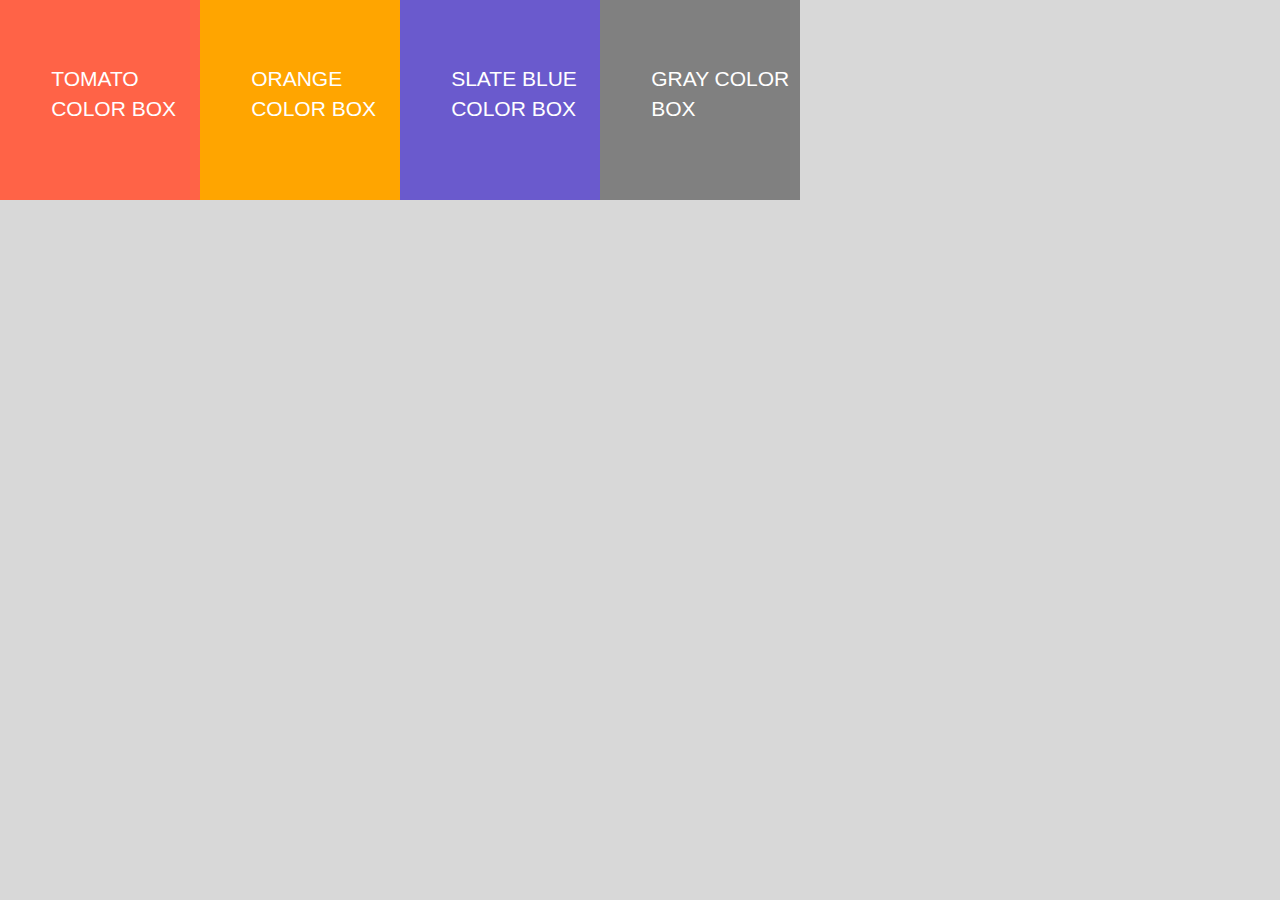
<file: portfolio/responsive-flex.html>
<! doctype html>
<html>
<head>
  <meta charset="utf-8">
  <meta name="description" content="My portfolio">
  <meta name="Author" content="S.Swetha">
  <link rel="stylesheet" href="https://maxcdn.bootstrapcdn.com/bootstrap/3.3.7/css/bootstrap.min.css">
  <meta name="viewport" content="width=device-width, initial-scale=1.0">
<style>
  body{
      margin: 0;
      padding: 0;
      background-color: #D8D8D8;
    }
 .flex-container {
        display: -webkit-flex;
        display: flex;
       flex-wrap :wrap; 
       width:  100%;
        background-color: #D8D8D8;
      }

.container-item{
	 width: 200px;
	 height:200px;
       align-self: center;
       padding-top:5%;
       padding-left:4%;
       font-size:1.5em;
       color:white;
}
.tomato{
	order:1;
	background-color:tomato;
	

}
.orange{
	order:2;
  
	background-color:orange;
	
	}
.slateblue{
	order:3;
  
	background-color:slateblue;
	
}
.gray{
	order:4;
  	background-color:gray;
	
}
</style>
</head>
<body>
<div class="flex-container">
<div class="container-item tomato myFont">TOMATO COLOR BOX</div>
<div class="container-item orange myFont">ORANGE COLOR BOX</div>
<div class="container-item slateblue myFont">SLATE BLUE COLOR BOX</div>
<div class="container-item gray myFont">GRAY COLOR BOX</div>
</div>
</body>
</html>
</file>
